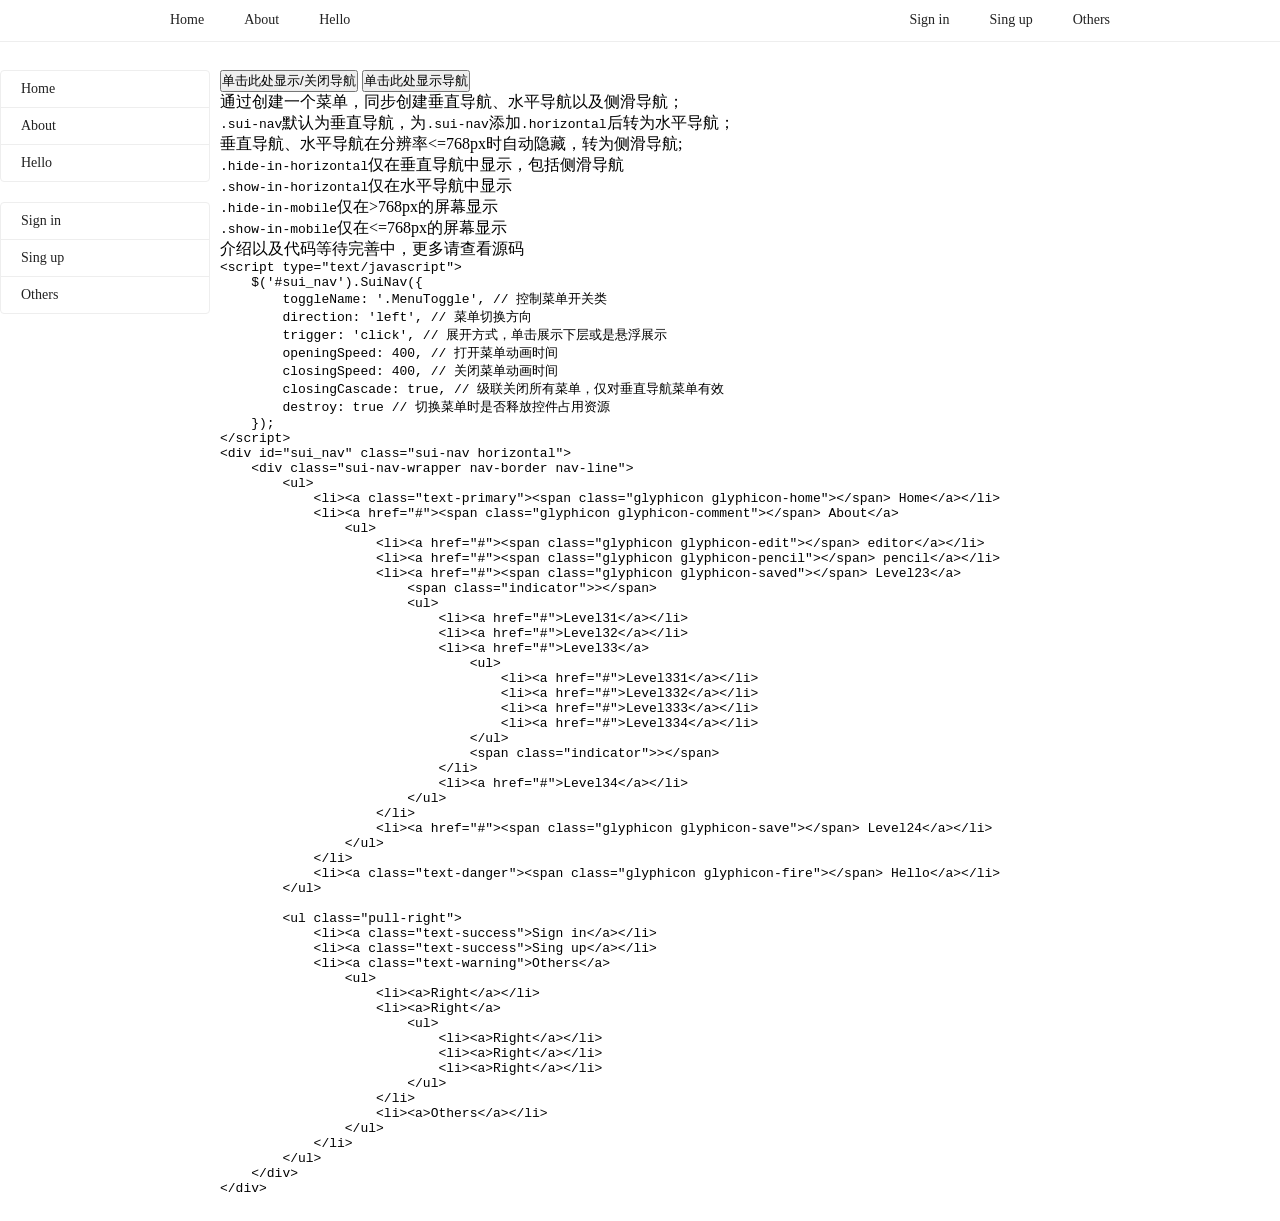
<file: bootstrap/img/SuiNav72420161023/SuiNav20161023/demo/index.html>
﻿<!DOCTYPE html>
<html>

	<head>
		<meta charset="UTF-8">
		<title>SuiNav</title>
		<link rel="stylesheet" href="http://www.jq22.com/jquery/bootstrap-3.3.4.css">
		<link rel="stylesheet" type="text/css" href="../dist/css/sui.nav.css" />
		<script src="http://www.jq22.com/jquery/2.1.1/jquery.min.js"></script>
		<script src="../dist/js/sui.nav.min.js" type="text/javascript" charset="utf-8"></script>
		<style type="text/css">
			
			.container {
				margin: 10px auto;
			}
			
			.container .body {
				padding: 0px 10px;
				position: relative;
				padding-left: 220px;
			}
			.nav-second {
				position: relative;
				width: 210px;
				float: left;
			}
			@media only screen and (max-width: 768px) {
				.container .body {
					padding: 0px;
				}
			}
		</style>
	</head>

	<body>
		<div id="sui_nav" class="sui-nav horizontal">
			<div class="sui-nav-wrapper nav-border nav-line">
				<ul>
					<li><a class="text-primary"><span class="glyphicon glyphicon-home"></span> Home</a></li>
					<li><a href="#"><span class="glyphicon glyphicon-comment"></span> About</a>
						<ul>
							<li><a href="#"><span class="glyphicon glyphicon-edit"></span> editor</a></li>
							<li><a href="#"><span class="glyphicon glyphicon-pencil"></span> pencil</a></li>
							<li><a href="#"><span class="glyphicon glyphicon-saved"></span> Level23</a>
								<span class="indicator">&gt;</span>
								<ul>
									<li><a href="#">Level31</a></li>
									<li><a href="#">Level32</a></li>
									<li class="hide-in-horizontal"><a href="#">Level33</a>
										<ul>
											<li><a href="#">Level331</a></li>
											<li><a href="#">Level332</a></li>
											<li><a href="#">Level333</a></li>
											<li><a href="#">Level334</a></li>
										</ul>
										<span class="indicator">&gt;</span>
									</li>
									<li><a href="#">Level34</a></li>
								</ul>
							</li>
							<li><a href="#"><span class="glyphicon glyphicon-save"></span> Level24</a></li>
						</ul>
					</li>
					<li><a class="text-danger"><span class="glyphicon glyphicon-fire"></span> Hello</a></li>
				</ul>

				<ul class="pull-right">
					<li><a class="text-success">Sign in</a></li>
					<li><a class="text-success">Sing up</a></li>
					<li><a class="text-warning">Others</a>
						<ul>
							<li><a>Right</a></li>
							<li><a>Right</a>
								<ul>
									<li><a>Right</a></li>
									<li><a>Right</a></li>
									<li><a>Right</a></li>
								</ul>
							</li>
							<li><a>Others</a></li>
						</ul>
					</li>
				</ul>
			</div>
		</div>
		<br />
		<div class="container ">
			<div class="nav-second">
			<div id="sui_nav2" class="sui-nav">
				<script type="text/javascript">
					document.write(document.getElementById('sui_nav').innerHTML);
					var topbar;
					$(function() {
						topbar = $('#sui_nav').SuiNav({});
						var navbar = $('#sui_nav2').SuiNav({});
						$('.MenuToggle').click(function() {
							console.log("toggle");
							topbar.toggle();
						});
						$('.MenuOpen').click(function() {
							console.log("open");
							topbar.show();
						});
					});
				</script>
			</div>
			</div>
			<div class="body">
				<p>
					<button class="MenuToggle btn btn-default">单击此处显示/关闭导航</button>
					<button class="MenuOpen btn btn-success">单击此处显示导航</button>
				</p>
				<p class="alert alert-info">
					通过创建一个菜单，同步创建垂直导航、水平导航以及侧滑导航；<br />
					<code>.sui-nav</code>默认为垂直导航，为<code>.sui-nav</code>添加<code>.horizontal</code>后转为水平导航；<br />
					垂直导航、水平导航在分辨率&lt;=768px时自动隐藏，转为侧滑导航;<br />
					<code>.hide-in-horizontal</code>仅在垂直导航中显示，包括侧滑导航<br />
					<code>.show-in-horizontal</code>仅在水平导航中显示<br />
					<code>.hide-in-mobile</code>仅在&gt;768px的屏幕显示<br />
					<code>.show-in-mobile</code>仅在&lt;=768px的屏幕显示<br />
				</p>
				<p>介绍以及代码等待完善中，更多请查看源码</p>
				<pre>
&lt;script type="text/javascript"&gt;
    $('#sui_nav').SuiNav({
        toggleName: '.MenuToggle', // 控制菜单开关类
        direction: 'left', // 菜单切换方向
        trigger: 'click', // 展开方式，单击展示下层或是悬浮展示
        openingSpeed: 400, // 打开菜单动画时间
        closingSpeed: 400, // 关闭菜单动画时间
        closingCascade: true, // 级联关闭所有菜单，仅对垂直导航菜单有效
        destroy: true // 切换菜单时是否释放控件占用资源
    });
&lt;/script&gt;
&lt;div id="sui_nav" class="sui-nav horizontal">
    &lt;div class="sui-nav-wrapper nav-border nav-line">
        &lt;ul>
            &lt;li>&lt;a class="text-primary">&lt;span class="glyphicon glyphicon-home">&lt;/span> Home&lt;/a>&lt;/li>
            &lt;li>&lt;a href="#">&lt;span class="glyphicon glyphicon-comment">&lt;/span> About&lt;/a>
                &lt;ul>
                    &lt;li>&lt;a href="#">&lt;span class="glyphicon glyphicon-edit">&lt;/span> editor&lt;/a>&lt;/li>
                    &lt;li>&lt;a href="#">&lt;span class="glyphicon glyphicon-pencil">&lt;/span> pencil&lt;/a>&lt;/li>
                    &lt;li>&lt;a href="#">&lt;span class="glyphicon glyphicon-saved">&lt;/span> Level23&lt;/a>
                        &lt;span class="indicator">&gt;&lt;/span>
                        &lt;ul>
                            &lt;li>&lt;a href="#">Level31&lt;/a>&lt;/li>
                            &lt;li>&lt;a href="#">Level32&lt;/a>&lt;/li>
                            &lt;li>&lt;a href="#">Level33&lt;/a>
                                &lt;ul>
                                    &lt;li>&lt;a href="#">Level331&lt;/a>&lt;/li>
                                    &lt;li>&lt;a href="#">Level332&lt;/a>&lt;/li>
                                    &lt;li>&lt;a href="#">Level333&lt;/a>&lt;/li>
                                    &lt;li>&lt;a href="#">Level334&lt;/a>&lt;/li>
                                &lt;/ul>
                                &lt;span class="indicator">&gt;&lt;/span>
                            &lt;/li>
                            &lt;li>&lt;a href="#">Level34&lt;/a>&lt;/li>
                        &lt;/ul>
                    &lt;/li>
                    &lt;li>&lt;a href="#">&lt;span class="glyphicon glyphicon-save">&lt;/span> Level24&lt;/a>&lt;/li>
                &lt;/ul>
            &lt;/li>
            &lt;li>&lt;a class="text-danger">&lt;span class="glyphicon glyphicon-fire">&lt;/span> Hello&lt;/a>&lt;/li>
        &lt;/ul>

        &lt;ul class="pull-right">
            &lt;li>&lt;a class="text-success">Sign in&lt;/a>&lt;/li>
            &lt;li>&lt;a class="text-success">Sing up&lt;/a>&lt;/li>
            &lt;li>&lt;a class="text-warning">Others&lt;/a>
                &lt;ul>
                    &lt;li>&lt;a>Right&lt;/a>&lt;/li>
                    &lt;li>&lt;a>Right&lt;/a>
                        &lt;ul>
                            &lt;li>&lt;a>Right&lt;/a>&lt;/li>
                            &lt;li>&lt;a>Right&lt;/a>&lt;/li>
                            &lt;li>&lt;a>Right&lt;/a>&lt;/li>
                        &lt;/ul>
                    &lt;/li>
                    &lt;li>&lt;a>Others&lt;/a>&lt;/li>
                &lt;/ul>
            &lt;/li>
        &lt;/ul>
    &lt;/div>
&lt;/div>
				</pre>
			</div>
		</div>
	</body>

</html>
</file>
<file: bootstrap/img/SuiNav72420161023/SuiNav20161023/dist/css/sui.nav.css>
* {
  margin: 0;
  padding: 0;
  outline: none; }

a {
  color: #222;
  text-decoration: none; }

a:active,
a:hover {
  color: #222;
  text-decoration: none; }

a:focus {
  outline: none;
  text-decoration: none; }

.sui-nav {
  font-size: 14px;
  position: relative;
  color: #222;
  z-index: 10; }
  @media (max-width: 768px) {
    .sui-nav {
      display: none; } }
  .sui-nav .sui-nav-wrapper > ul,
  .sui-nav .sui-nav-wrapper-fluid > ul {
    padding-left: 0;
    margin-bottom: 20px; }
  .sui-nav .sui-nav-wrapper > ul.pull-right,
  .sui-nav .sui-nav-wrapper-fluid > ul.pull-right {
    float: none !important; }
  .sui-nav ul {
    list-style: none;
    padding-left: 20px;
    cursor: pointer; }
    .sui-nav ul > li {
      line-height: 36px;
      min-width: 140px; }
      .sui-nav ul > li > a {
        padding: 0 20px; }
      .sui-nav ul > li span.indicator {
        position: absolute;
        color: #bababa;
        top: 0;
        right: 0;
        font-size: 14px;
        -webkit-transition: color 0.2s linear;
        -moz-transition: color 0.2s linear;
        -o-transition: color 0.2s linear;
        transition: color 0.2s linear;
        padding-right: 6px; }
  .sui-nav li > ul {
    display: none;
    border-top: 1px solid #eee; }
    .sui-nav li > ul > li {
      float: none;
      position: relative;
      min-width: 140px; }
      .sui-nav li > ul > li:hover {
        background-color: #FFFFFF; }

.sui-nav .nav-border > ul {
  border: 1px solid #eee;
  border-radius: 4px; }
.sui-nav .nav-border.nav-line li {
  border-bottom: 1px solid #eee; }
.sui-nav .nav-border.nav-line li:last-child {
  border-bottom: none; }
.sui-nav li.active > ul {
  display: block; }
@media (max-width: 768px) {
  .sui-nav .hide-in-mobile {
    display: none; } }
.sui-nav .show-in-mobile {
  display: none; }
  @media (max-width: 768px) {
    .sui-nav .show-in-mobile {
      display: block; } }
.sui-nav .show-in-horizontal {
  display: none; }

.sui-nav.slide-nav {
  position: fixed;
  top: 0;
  left: 0;
  z-index: 9999;
  background-color: #fff;
  width: 100%;
  height: 100%;
  overflow-y: auto;
  box-shadow: none;
  -webkit-transform: translateX(-100%);
  -ms-transform: translateX(-100%);
  transform: translateX(-100%);
  -webkit-transition: -webkit-transform 0.4s,box-shadow 0.4s;
  transition: transform 0.4s,box-shadow 0.4s;
  max-width: 260px; }
  @media (max-width: 768px) {
    .sui-nav.slide-nav {
      display: block; } }
  .sui-nav.slide-nav.active {
    box-shadow: 0 2px 8px rgba(0, 0, 0, 0.8);
    -webkit-transform: translateX(0);
    -ms-transform: translateX(0);
    transform: translateX(0); }

.sui-nav.nav-mask {
  display: block;
  position: fixed;
  top: -50%;
  left: -50%;
  z-index: 9090;
  width: 200%;
  height: 200%;
  background-color: rgba(0, 0, 0, 0.8);
  visibility: hidden;
  opacity: 0;
  -webkit-transition: opacity 0.4s,visibility 0.4s;
  transition: opacity 0.4s,visibility 0.4s; }
  .sui-nav.nav-mask.active {
    visibility: visible;
    opacity: 0.6; }

.sui-nav.horizontal {
  width: 100%;
  min-height: 41px;
  border-bottom: 1px solid #eee;
  clear: both;
  z-index: 999; }
  .sui-nav.horizontal ul {
    padding: 0 !important;
    background-color: white;
    margin-bottom: 0; }
    .sui-nav.horizontal ul > li {
      line-height: 40px;
      min-width: 140px; }
      .sui-nav.horizontal ul > li:hover {
        background-color: #d8d8d84d; }
  .sui-nav.horizontal .sui-nav-wrapper {
    width: 980px;
    margin: 0 auto; }
    @media (min-width: 1600px) {
      .sui-nav.horizontal .sui-nav-wrapper {
        width: 1280px; } }
    @media (min-width: 1920px) {
      .sui-nav.horizontal .sui-nav-wrapper {
        width: 1600px; } }
  .sui-nav.horizontal .sui-nav-wrapper > ul,
  .sui-nav.horizontal .sui-nav-wrapper-fluid > ul {
    position: relative;
    float: left;
    list-style: none; }
    .sui-nav.horizontal .sui-nav-wrapper > ul > li,
    .sui-nav.horizontal .sui-nav-wrapper-fluid > ul > li {
      position: relative;
      float: left;
      cursor: pointer;
      border-bottom: none;
      min-width: auto; }
      .sui-nav.horizontal .sui-nav-wrapper > ul > li > a,
      .sui-nav.horizontal .sui-nav-wrapper-fluid > ul > li > a {
        padding: 10px 20px; }
      .sui-nav.horizontal .sui-nav-wrapper > ul > li > ul,
      .sui-nav.horizontal .sui-nav-wrapper-fluid > ul > li > ul {
        float: none;
        position: absolute;
        left: 0;
        border: 1px solid #eee; }
        .sui-nav.horizontal .sui-nav-wrapper > ul > li > ul > li,
        .sui-nav.horizontal .sui-nav-wrapper-fluid > ul > li > ul > li {
          float: none;
          width: 140px; }
          .sui-nav.horizontal .sui-nav-wrapper > ul > li > ul > li ul,
          .sui-nav.horizontal .sui-nav-wrapper-fluid > ul > li > ul > li ul {
            position: absolute;
            left: 100%;
            top: 0;
            border: 1px solid #eee; }
  .sui-nav.horizontal .sui-nav-wrapper > ul.pull-right,
  .sui-nav.horizontal .sui-nav-wrapper-fluid > ul.pull-right {
    float: right !important; }
    .sui-nav.horizontal .sui-nav-wrapper > ul.pull-right > li > ul,
    .sui-nav.horizontal .sui-nav-wrapper-fluid > ul.pull-right > li > ul {
      right: 0;
      left: auto; }
      .sui-nav.horizontal .sui-nav-wrapper > ul.pull-right > li > ul > li ul,
      .sui-nav.horizontal .sui-nav-wrapper-fluid > ul.pull-right > li > ul > li ul {
        left: -101%; }
  .sui-nav.horizontal .nav-border > ul {
    border: none;
    border-radius: 0; }
  .sui-nav.horizontal .nav-border.nav-line li {
    border-bottom: none; }
  .sui-nav.horizontal .nav-border.nav-line li:last-child {
    border-bottom: none; }

.sui-nav.horizontal .show-in-horizontal {
  display: block !important; }
.sui-nav.horizontal .hide-in-horizontal {
  display: none !important; }

/*# sourceMappingURL=sui.nav.css.map */
</file>
